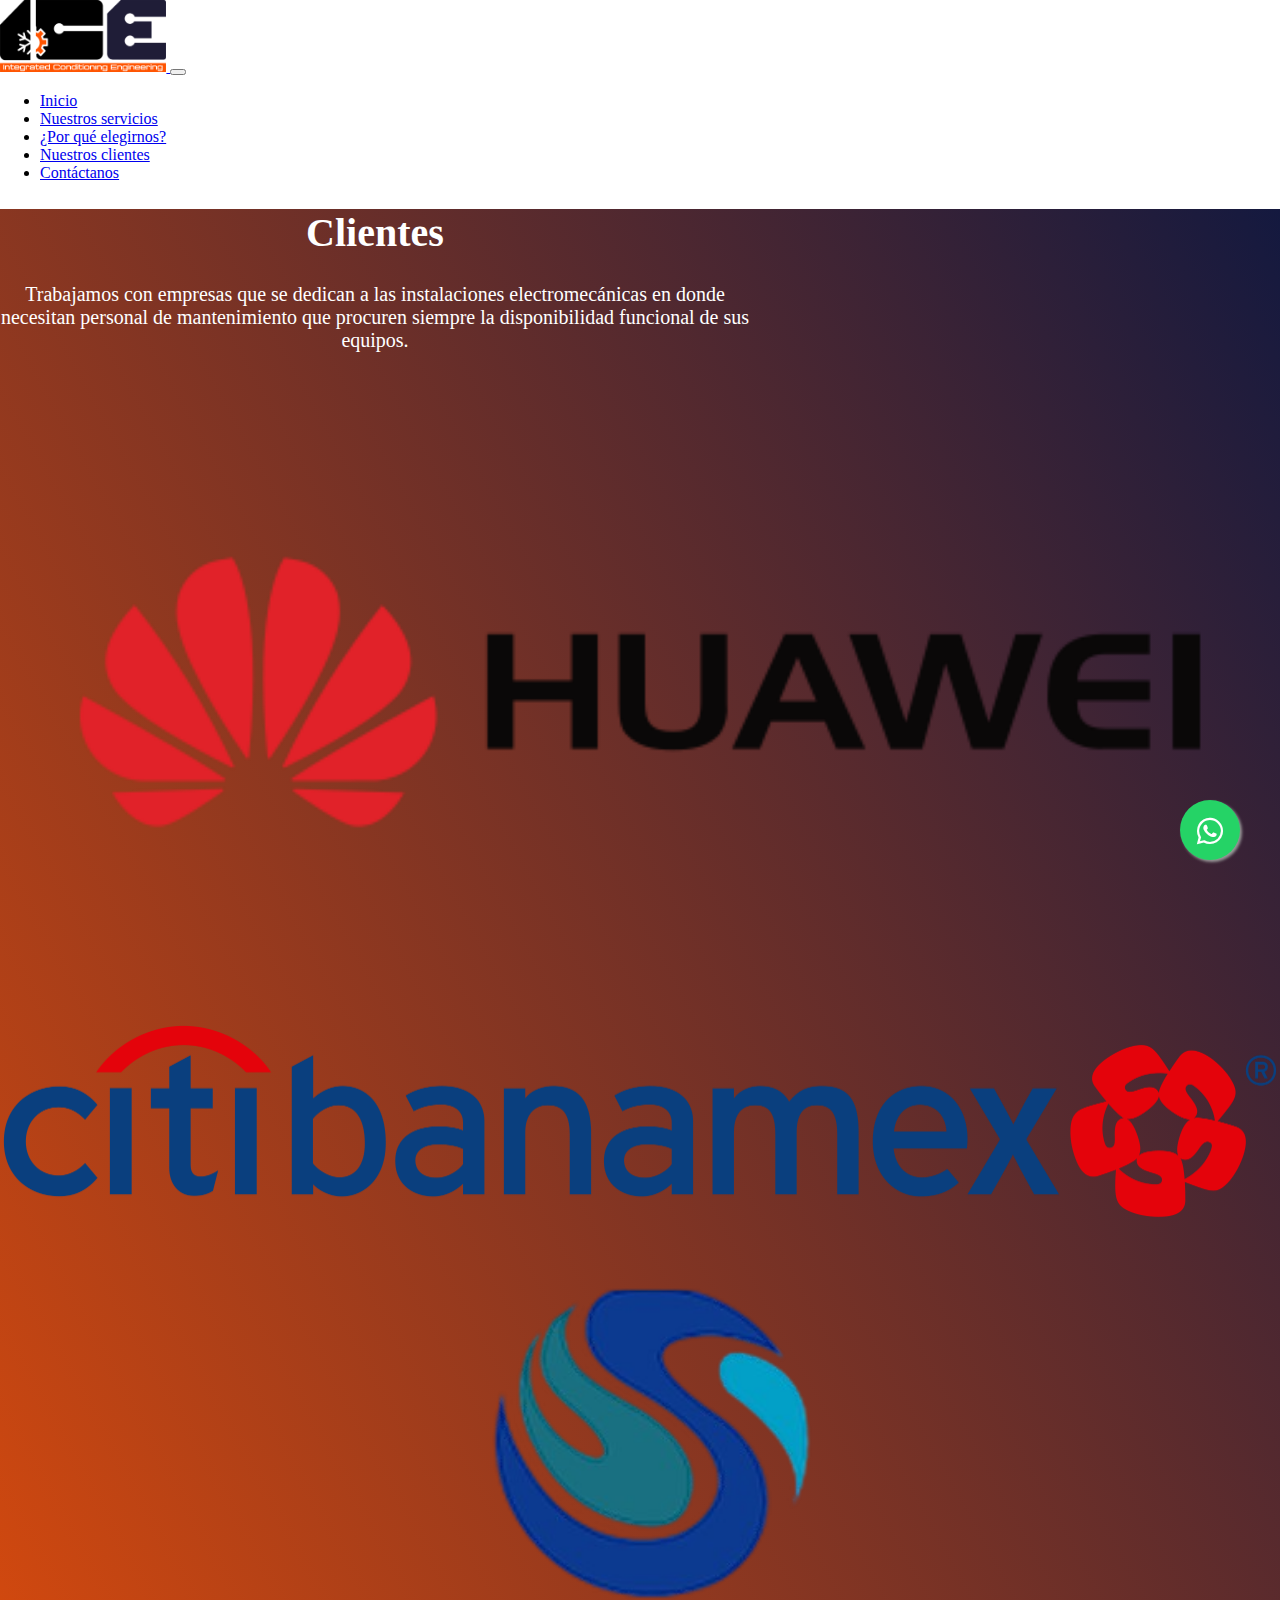
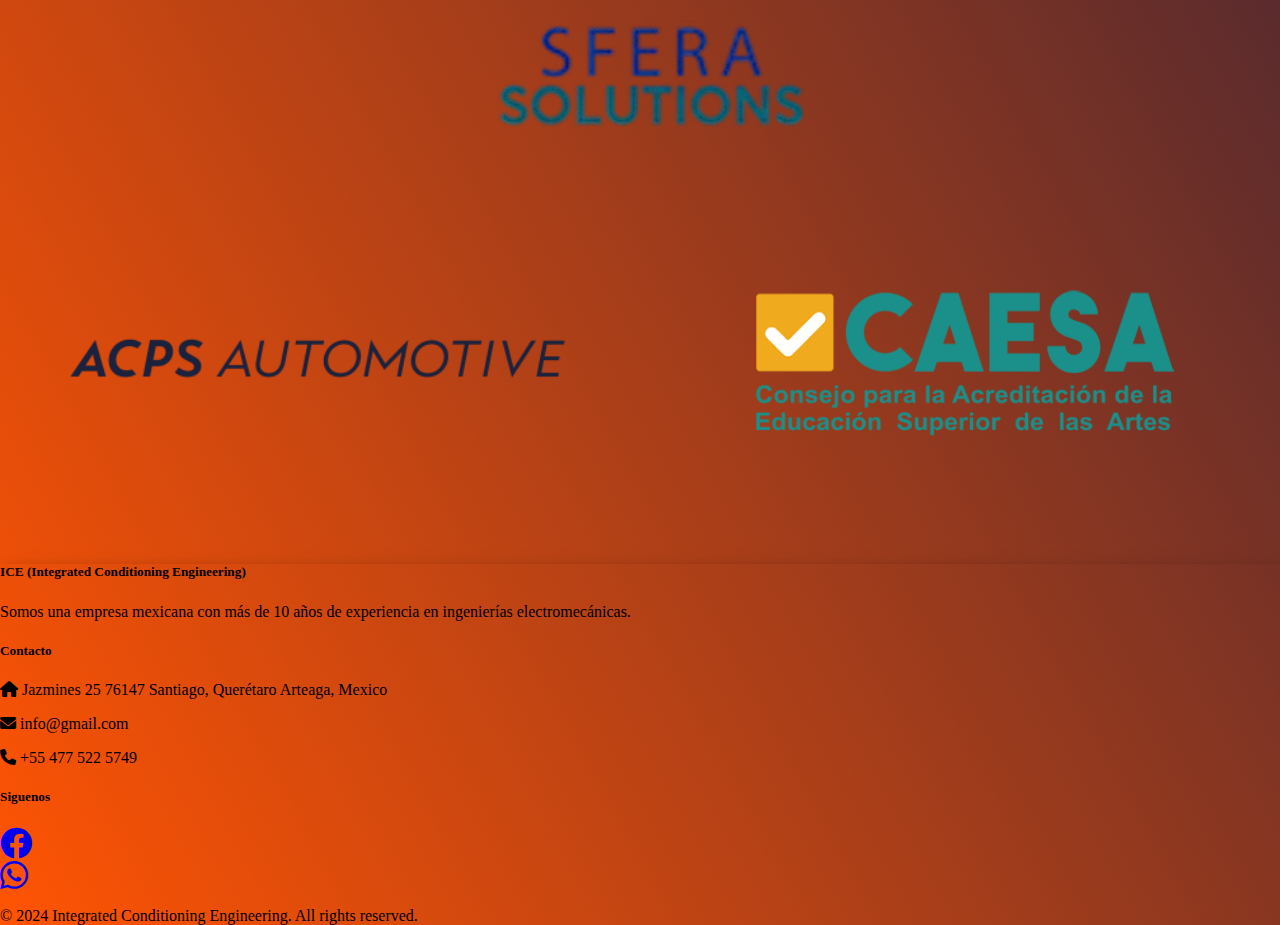
<file: pages/clientes.html>
<!DOCTYPE html>
<html lang="es">
<head>
    <meta charset="UTF-8">
    <meta name="viewport" content="width=device-width, initial-scale=1.0">
    <title>Clientes</title>
    <link href="https://cdn.jsdelivr.net/npm/bootstrap@5.0.2/dist/css/bootstrap.min.css" rel="stylesheet" integrity="sha384-EVSTQN3/azprG1Anm3QDgpJLIm9Nao0Yz1ztcQTwFspd3yD65VohhpuuCOmLASjC" crossorigin="anonymous">
    <link rel="stylesheet" href="https://cdnjs.cloudflare.com/ajax/libs/font-awesome/6.0.0-beta3/css/all.min.css">
    <link rel="stylesheet" href="../styles/index/base.css">
    <link rel="stylesheet" href="../styles/index/body.css">
    <link rel="stylesheet" href="../styles/clientes/clientes.css">
    <script src="https://cdn.jsdelivr.net/npm/bootstrap@5.3.0/dist/js/bootstrap.bundle.min.js"></script>
</head>
<body>
    <!-- Navbar -->
    <nav class="navbar navbar-expand-lg navbar-light bg-light">
        <a class="navbar-brand" href="./index.html">
            <img src="../resources/misc/logo.svg" class="p-2 imagenLogo"  alt="Logo" height="40">
        </a>
        <button class="navbar-toggler" type="button" data-bs-toggle="collapse" data-bs-target="#navbarSupportedContent" aria-controls="navbarSupportedContent" aria-expanded="false" aria-label="Toggle navigation">
            <span class="navbar-toggler-icon"></span>
        </button>

        <div class="collapse navbar-collapse" id="navbarSupportedContent">
            <ul class="navbar-nav me-auto mb-2 mb-lg-0">
                <li class="nav-item">
                    <a class="nav-link active" href="../pages/index.html">Inicio</a>
                </li>
                <li class="nav-item">
                    <a class="nav-link" href="../pages/servicios.html">Nuestros servicios</a>
                </li>
                <li class="nav-item">
                    <a class="nav-link" href="../pages/eligenos.html">¿Por qué elegirnos?</a>
                </li>
                <li class="nav-item">
                    <a class="nav-link" href="../pages/clientes.html">Nuestros clientes</a>
                </li>
                <li class="nav-item">
                    <a class="nav-link" href="../pages/contacto.html">Contáctanos</a>
                </li>
            </ul>
        </div>
    </nav>

<!--Cuerpo-->
<div class="bg-principal">
    <div id="d" class="container text-center">
        <h1>Clientes</h1>
        <div class="row">
            <div class="col-md-12">
        <p class="max-width">Trabajamos con empresas que se dedican a las instalaciones electromecánicas 
            en donde necesitan personal de mantenimiento que procuren siempre la
             disponibilidad funcional de sus equipos.</p>
    </div>
    </div>
    </div>
    <section>
        <div class="image-container">
            <img src="../resources/Photos/huawei.png" alt="Huawei">
            <img src="../resources/Photos/citibanamex.png" alt="CitiBanamex">
            <img class="mt-3" src="../resources/Photos/imagen24.png" alt="Sefera Solutions">
            <img src="../resources/Photos/acps.png" alt="ACPS">
            <img src="../resources/Photos/caesa.png" alt="CAESA">

        </div>
    </section>

    <a href="https://api.whatsapp.com/send?phone=524791366206&text=Hola%21%20Quisiera%20recibir%20informaci%C3%B3n." class="float" target="_blank">
        <i class="fab fa-whatsapp my-float"></i>
    </a>
    <!-- Footer -->
    <footer class="text-black pt-5 pb-4 bg-dark" id="shadow_box">
        <div class="container text-center text-md-start ">
            <div class="row text-center text-md-start ">
                
                <!-- About Us -->
                <div class="col-md-3 col-lg-3 col-xl-3 mx-auto mt-3">
                    <h5 class="text-uppercase mb-4 font-weight-bold text-warning">ICE (Integrated Conditioning Engineering)</h5>
                    <p class="text-white">
                        Somos una empresa mexicana con más de 10 años de experiencia en ingenierías electromecánicas.
                    </p>
                </div>

                <!-- Links 
                <div class="col-md-3 col-lg-2 col-xl-2 mx-auto mt-3">
                    <h5 class="text-uppercase mb-4 font-weight-bold text-warning">Useful links</h5>
                    <p>
                        <a href="#" class="text-white" style="text-decoration: none;"> Your Account</a>
                    </p>
                    <p>
                        <a href="#" class="text-white" style="text-decoration: none;"> Become an Affiliate</a>
                    </p>
                    <p>
                        <a href="#" class="text-white" style="text-decoration: none;"> Shipping Rates</a>
                    </p>
                    <p>
                        <a href="#" class="text-white" style="text-decoration: none;"> Help</a>
                    </p>
                </div>-->
                
                <!-- Contact -->
                <div class="col-md-4 col-lg-3 col-xl-3 mx-auto mt-3">
                    <h5 class="text-uppercase mb-4 font-weight-bold text-warning">Contacto</h5>
                    <p class="text-white"><i class="fas fa-home mr-3"></i> Jazmines 25 76147 Santiago, Querétaro Arteaga, Mexico</p>
                    <p class="text-white"><i class="fas fa-envelope mr-3"></i> info@gmail.com</p>
                    <p class="text-white"><i class="fas fa-phone mr-3"></i> +55 477 522 5749</p>
                </div>
                
                <!-- Social Media -->
                <div class="col-md-6 col-lg-6 col-xl-6 mx-auto mt-3">
                    <h5 class="text-uppercase mb-4 font-weight-bold text-warning text-center">Siguenos</h5>
                    <div class="row justify-content-center">
                        <!-- Columna para Facebook -->
                        <div class="col-3 d-flex justify-content-center">
                            <a href="https://www.facebook.com/people/ICEmantenimiento/61563604525239/?mibextid=LQQJ4d&rdid=UZXs0OpPLbtMvYbw&share_url=https%3A%2F%2Fwww.facebook.com%2Fshare%2FdW1iLEgLxdeyfw6F%2F%3Fmibextid%3DLQQJ4d" class="text-white text-center me-4">
                                <i class="fab fa-facebook fa-2x"></i>
                            </a>
                        </div>
                        <!-- Columna para WhatsApp -->
                        <div class="col-2 d-flex justify-content-center">
                            <a href="https://api.whatsapp.com/send?phone=524791366206&text=Hola%21%20Quisiera%20recibir%20informaci%C3%B3n." class="text-white text-center me-4" target="_blank">
                                <i class="fab fa-whatsapp fa-2x"></i>
                            </a>
                        </div>
                    </div>
                </div>
            </div>
            
            <!-- Copyright -->
            <div class="row">
                <div class="col-md-12 mt-4 text-center">
                    <p class="text-white-50">© 2024 Integrated Conditioning Engineering. All rights reserved.</p>
                </div>
            </div>
        </div>
    </footer>
</div>
    <!-- Bootstrap JS y dependencias -->
    <script src="https://cdn.jsdelivr.net/npm/@popperjs/core@2.11.6/dist/umd/popper.min.js"></script>
    <script src="https://cdn.jsdelivr.net/npm/bootstrap@5.3.0/dist/js/bootstrap.min.js"></script>

</body>
</html>
</file>
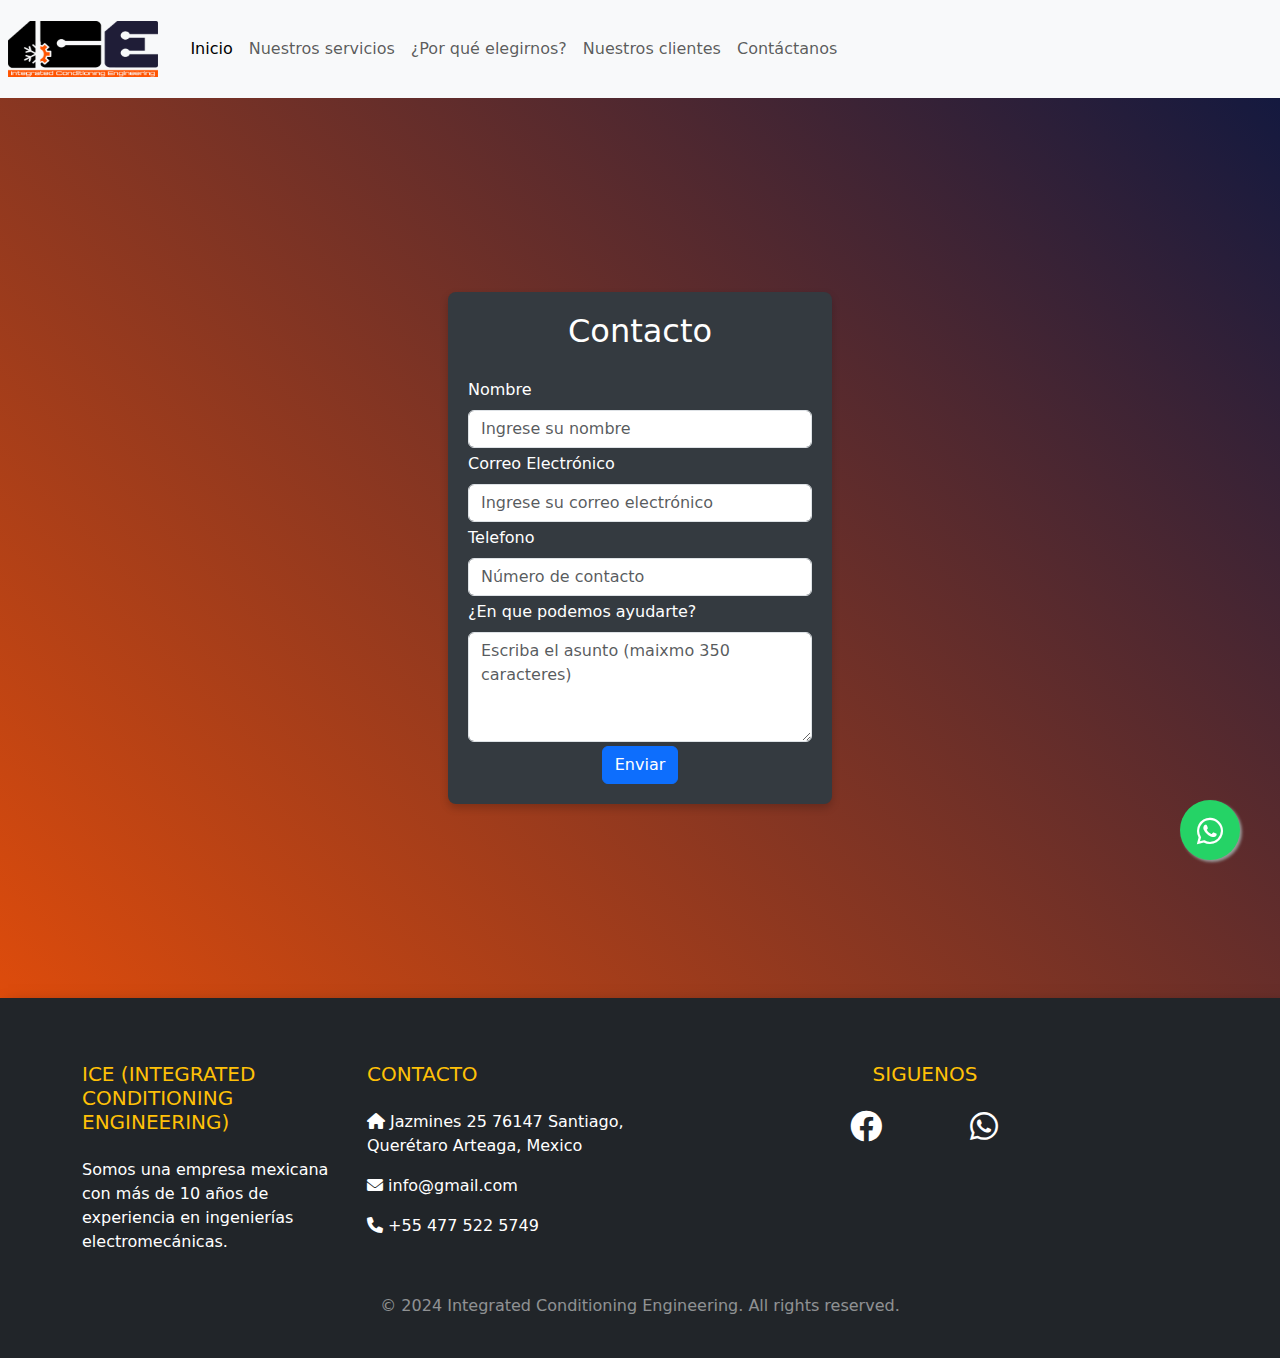
<file: pages/contacto.html>
<!DOCTYPE html>
<html lang="es">
<head>
    <meta charset="UTF-8">
    <meta name="viewport" content="width=device-width, initial-scale=1.0">
    <link href="https://cdn.jsdelivr.net/npm/bootstrap@5.3.0/dist/css/bootstrap.min.css" rel="stylesheet">
    <link rel="stylesheet" href="https://cdnjs.cloudflare.com/ajax/libs/font-awesome/6.0.0-beta3/css/all.min.css">
    <link rel="stylesheet" href="../styles/index/base.css">
    <link rel="stylesheet" href="../styles/index/body.css">
    <link rel="stylesheet" href="../styles/contactanos/style.css">
    <title>ICE (Integrated Conditioning Engineering)</title>
</head>
<body>
    <!-- Navbar -->
    <nav class="navbar navbar-expand-lg navbar-light bg-light">
        <a class="navbar-brand" href="./index.html">
            <img src="../resources/misc/logo.svg" class="p-2 imagenLogo"  alt="Logo" height="40">
        </a>
        <button class="navbar-toggler" type="button" data-bs-toggle="collapse" data-bs-target="#navbarSupportedContent" aria-controls="navbarSupportedContent" aria-expanded="false" aria-label="Toggle navigation">
            <span class="navbar-toggler-icon"></span>
        </button>

        <div class="collapse navbar-collapse" id="navbarSupportedContent">
            <ul class="navbar-nav me-auto mb-2 mb-lg-0">
                <li class="nav-item">
                    <a class="nav-link active" href="../pages/index.html">Inicio</a>
                </li>
                <li class="nav-item">
                    <a class="nav-link" href="../pages/servicios.html">Nuestros servicios</a>
                </li>
                <li class="nav-item">
                    <a class="nav-link" href="../pages/eligenos.html">¿Por qué elegirnos?</a>
                </li>
                <li class="nav-item">
                    <a class="nav-link" href="../pages/clientes.html">Nuestros clientes</a>
                </li>
                <li class="nav-item">
                    <a class="nav-link" href="../pages/contacto.html">Contáctanos</a>
                </li>
            </ul>
        </div>
    </nav>


    
<!--contenido-->
<div class="bg-principal">

    <div class="center-screen">
        <div class="container container-custom">
            <h2 class="text-center mb-4">Contacto</h2>
            <form action="../script/enviar_correo.php" method="post">
                <div class="form-group">
                    <label for="name" class="mb-2 mt-1">Nombre</label>
                    <input type="text" class="form-control" id="name" name="name" placeholder="Ingrese su nombre" required>
                </div>
                <div class="form-group">
                    <label for="email" class="mb-2 mt-1">Correo Electrónico</label>
                    <input type="email" class="form-control" id="email" name="email" placeholder="Ingrese su correo electrónico" required>
                </div>
                <div class="form-group">
                    <label for="contact" class="mb-2 mt-1">Telefono</label>
                    <input type="text" class="form-control" id="contact" name="contact" placeholder="Número de contacto" required>
                </div>

                <div class="form-group">
                    <label for="help" class="mb-2 mt-1">¿En que podemos ayudarte?</label>
                    <textarea type="text" class="form-control h-100" id="help" name="help" placeholder="Escriba el asunto (maixmo 350 caracteres)" rows="4" maxlength="350" required></textarea>
                </div>

                
                <div class="d-flex justify-content-center mt-1">
                    <button type="submit" class="btn btn-primary btn-block">Enviar</button>
                </div>
            </form>
            
        </div>
    </div>
    <a href="https://api.whatsapp.com/send?phone=524791366206&text=Hola%21%20Quisiera%20recibir%20informaci%C3%B3n." class="float" target="_blank">
        <i class="fab fa-whatsapp my-float"></i>
    </a>


    <!-- Footer -->
    <footer class="text-black pt-5 pb-4 bg-dark" id="shadow_box">
        <div class="container text-center text-md-start ">
            <div class="row text-center text-md-start ">
                
                <!-- About Us -->
                <div class="col-md-3 col-lg-3 col-xl-3 mx-auto mt-3">
                    <h5 class="text-uppercase mb-4 font-weight-bold text-warning">ICE (Integrated Conditioning Engineering)</h5>
                    <p class="text-white">
                        Somos una empresa mexicana con más de 10 años de experiencia en ingenierías electromecánicas.
                    </p>
                </div>


                
                <!-- Contact -->
                <div class="col-md-4 col-lg-3 col-xl-3 mx-auto mt-3">
                    <h5 class="text-uppercase mb-4 font-weight-bold text-warning">Contacto</h5>
                    <p class="text-white"><i class="fas fa-home mr-3"></i> Jazmines 25 76147 Santiago, Querétaro Arteaga, Mexico</p>
                    <p class="text-white"><i class="fas fa-envelope mr-3"></i> info@gmail.com</p>
                    <p class="text-white"><i class="fas fa-phone mr-3"></i> +55 477 522 5749</p>
                </div>
                
                <!-- Social Media -->
                <div class="col-md-6 col-lg-6 col-xl-6 mx-auto mt-3">
                    <h5 class="text-uppercase mb-4 font-weight-bold text-warning text-center">Siguenos</h5>
                    <div class="row justify-content-center">
                        <!-- Columna para Facebook -->
                        <div class="col-3 d-flex justify-content-center">
                            <a href="https://www.facebook.com/people/ICEmantenimiento/61563604525239/?mibextid=LQQJ4d&rdid=UZXs0OpPLbtMvYbw&share_url=https%3A%2F%2Fwww.facebook.com%2Fshare%2FdW1iLEgLxdeyfw6F%2F%3Fmibextid%3DLQQJ4d" class="text-white text-center me-4">
                                <i class="fab fa-facebook fa-2x"></i>
                            </a>
                        </div>
                        <!-- Columna para WhatsApp -->
                        <div class="col-2 d-flex justify-content-center">
                            <a href="https://api.whatsapp.com/send?phone=524791366206&text=Hola%21%20Quisiera%20recibir%20informaci%C3%B3n." class="text-white text-center me-4" target="_blank">
                                <i class="fab fa-whatsapp fa-2x"></i>
                            </a>
                        </div>
                    </div>
                </div>
            </div>
            
            <!-- Copyright -->
            <div class="row">
                <div class="col-md-12 mt-4 text-center">
                    <p class="text-white-50">© 2024 Integrated Conditioning Engineering. All rights reserved.</p>
                </div>
            </div>
        </div>
    </footer>
</div>
</div>
    <!-- Bootstrap JS y dependencias -->
    <script src="https://cdn.jsdelivr.net/npm/@popperjs/core@2.11.6/dist/umd/popper.min.js"></script>
    <script src="https://cdn.jsdelivr.net/npm/bootstrap@5.3.0/dist/js/bootstrap.min.js"></script>
</body>
</html>
</file>
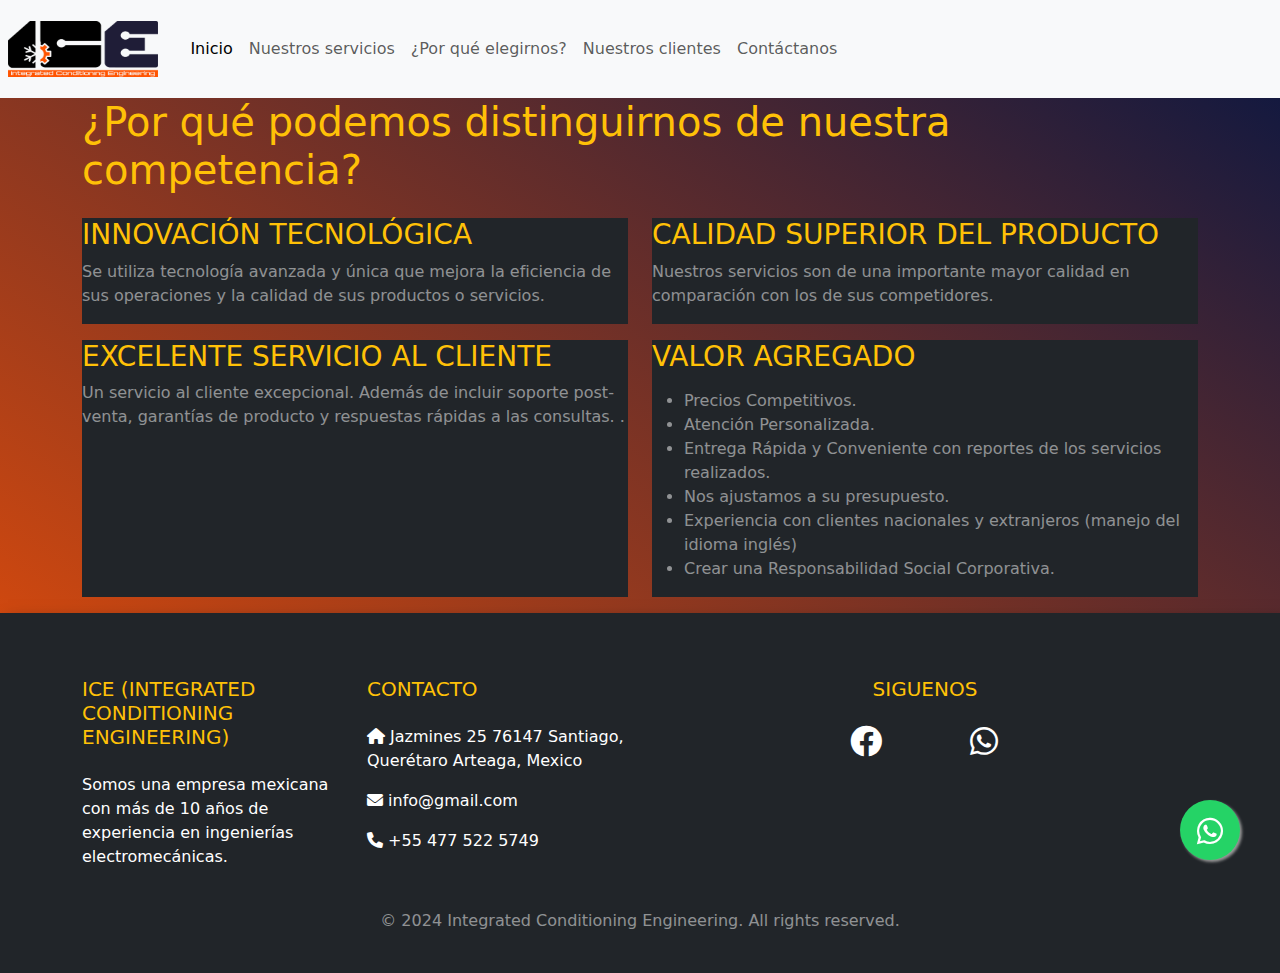
<file: pages/eligenos.html>
<!DOCTYPE html>
<html lang="es">
<head>
    <meta charset="UTF-8">
    <meta name="viewport" content="width=device-width, initial-scale=1.0">
    <link href="https://cdn.jsdelivr.net/npm/bootstrap@5.3.0/dist/css/bootstrap.min.css" rel="stylesheet">
    <link rel="stylesheet" href="https://cdnjs.cloudflare.com/ajax/libs/font-awesome/6.0.0-beta3/css/all.min.css">
    <link rel="stylesheet" href="../styles/index/base.css">
    <link rel="stylesheet" href="../styles/index/body.css">
    <link rel="stylesheet" href="../styles/eligenos/eligenos.css">
    <title>ICE (Integrated Conditioning Engineering)</title>
</head>
<body>

    <!-- Navbar -->
    <nav class="navbar navbar-expand-lg navbar-light bg-light">
        <a class="navbar-brand" href="./index.html">
            <img src="../resources/misc/logo.svg" class="p-2 imagenLogo"  alt="Logo" height="40">
        </a>
        <button class="navbar-toggler" type="button" data-bs-toggle="collapse" data-bs-target="#navbarSupportedContent" aria-controls="navbarSupportedContent" aria-expanded="false" aria-label="Toggle navigation">
            <span class="navbar-toggler-icon"></span>
        </button>

        <div class="collapse navbar-collapse" id="navbarSupportedContent">
            <ul class="navbar-nav me-auto mb-2 mb-lg-0">
                <li class="nav-item">
                    <a class="nav-link active" href="../pages/index.html">Inicio</a>
                </li>
                <li class="nav-item">
                    <a class="nav-link" href="../pages/servicios.html">Nuestros servicios</a>
                </li>
                <li class="nav-item">
                    <a class="nav-link" href="../pages/eligenos.html">¿Por qué elegirnos?</a>
                </li>
                <li class="nav-item">
                    <a class="nav-link" href="../pages/clientes.html">Nuestros clientes</a>
                </li>
                <li class="nav-item">
                    <a class="nav-link" href="../pages/contacto.html">Contáctanos</a>
                </li>
            </ul>
        </div>
    </nav>


    <!--contenido-->
    <div class="bg-principal">
        <div class="container">
            <h1 class="fill-space text-warning mb-4">¿Por qué podemos distinguirnos de nuestra competencia?</h1>
            <div class="row">
                <div class="col-lg-6 col-md-12 mb-3">
                    <div class="bg-dark shadow_box colour-1 text-white-50 fill-space">
                        <h3 class="text-warning">INNOVACIÓN TECNOLÓGICA</h3>
                        <p>Se utiliza tecnología avanzada y única que mejora la 
                            eficiencia de sus operaciones y la calidad de sus productos
                            o servicios.</p>
                    </div>
                </div>
                <div class="col-lg-6 col-md-12 mb-3">
                    <div class="bg-dark shadow_box colour-2 text-white-50 fill-space">
                        <h3 class="text-warning">CALIDAD SUPERIOR DEL PRODUCTO</h3>
                        <p>Nuestros servicios son de una importante  mayor calidad en comparación
                            con los de sus competidores.</p>
                    </div>
                </div>
                <div class="col-lg-6 col-md-12 mb-3">
                    <div class="bg-dark shadow_box colour-1 text-white-50 fill-space">
                        <h3 class="text-warning">EXCELENTE SERVICIO AL CLIENTE</h3>
                        <p>Un servicio al cliente excepcional. Además de incluir soporte post-venta,
                            garantías de producto y respuestas rápidas a las consultas. .</p>
                    </div>
                </div>
                <div class="col-lg-6 col-md-12 mb-3">
                    <div class="bg-dark shadow_box colour-2 text-white-50 fill-space">
                        <h3 class="text-warning">VALOR AGREGADO</h3>
                        <p>            <ul>
                            <li>
                                Precios Competitivos.
                            </li>
                        
                            <li>
                                Atención Personalizada.
                            </li>
                        
                            <li>
                                Entrega Rápida y Conveniente con reportes de los servicios realizados.
                            </li>
                        
                            <li>
                                Nos ajustamos a su presupuesto. 
                            </li>
                        
                            <li>
                                Experiencia con clientes nacionales y extranjeros (manejo del idioma inglés)
                            </li>
                            <li>
                                Crear una Responsabilidad Social Corporativa.
                            </li>
                        </ul></p>
                    </div>
                </div>
            </div>

        </div>
        <a href="https://api.whatsapp.com/send?phone=524791366206&text=Hola%21%20Quisiera%20recibir%20informaci%C3%B3n." class="float" target="_blank">
            <i class="fab fa-whatsapp my-float"></i>
        </a>

        


    <!-- Footer -->
    <footer class="text-black pt-5 pb-4 bg-dark" id="shadow_box">
        <div class="container text-center text-md-start ">
            <div class="row text-center text-md-start ">
                
                <!-- About Us -->
                <div class="col-md-3 col-lg-3 col-xl-3 mx-auto mt-3">
                    <h5 class="text-uppercase mb-4 font-weight-bold text-warning">ICE (Integrated Conditioning Engineering)</h5>
                    <p class="text-white">
                        Somos una empresa mexicana con más de 10 años de experiencia en ingenierías electromecánicas.
                    </p>
                </div>


                
                <!-- Contact -->
                <div class="col-md-4 col-lg-3 col-xl-3 mx-auto mt-3">
                    <h5 class="text-uppercase mb-4 font-weight-bold text-warning">Contacto</h5>
                    <p class="text-white"><i class="fas fa-home mr-3"></i> Jazmines 25 76147 Santiago, Querétaro Arteaga, Mexico</p>
                    <p class="text-white"><i class="fas fa-envelope mr-3"></i> info@gmail.com</p>
                    <p class="text-white"><i class="fas fa-phone mr-3"></i> +55 477 522 5749</p>
                </div>
                
                <!-- Social Media -->
                <div class="col-md-6 col-lg-6 col-xl-6 mx-auto mt-3">
                    <h5 class="text-uppercase mb-4 font-weight-bold text-warning text-center">Siguenos</h5>
                    <div class="row justify-content-center">
                        <!-- Columna para Facebook -->
                        <div class="col-3 d-flex justify-content-center">
                            <a href="https://www.facebook.com/people/ICEmantenimiento/61563604525239/?mibextid=LQQJ4d&rdid=UZXs0OpPLbtMvYbw&share_url=https%3A%2F%2Fwww.facebook.com%2Fshare%2FdW1iLEgLxdeyfw6F%2F%3Fmibextid%3DLQQJ4d" class="text-white text-center me-4">
                                <i class="fab fa-facebook fa-2x"></i>
                            </a>
                        </div>
                        <!-- Columna para WhatsApp -->
                        <div class="col-2 d-flex justify-content-center">
                            <a href="https://api.whatsapp.com/send?phone=524791366206&text=Hola%21%20Quisiera%20recibir%20informaci%C3%B3n." class="text-white text-center me-4" target="_blank">
                                <i class="fab fa-whatsapp fa-2x"></i>
                            </a>
                        </div>
                    </div>
                </div>
            </div>
            
            <!-- Copyright -->
            <div class="row">
                <div class="col-md-12 mt-4 text-center">
                    <p class="text-white-50">© 2024 Integrated Conditioning Engineering. All rights reserved.</p>
                </div>
            </div>
        </div>
    </footer>
</div>

    <!-- Bootstrap JS y dependencias -->
    <script src="https://cdn.jsdelivr.net/npm/@popperjs/core@2.11.6/dist/umd/popper.min.js"></script>
    <script src="https://cdn.jsdelivr.net/npm/bootstrap@5.3.0/dist/js/bootstrap.min.js"></script>
</body>
</html>
</file>
<file: styles/index/base.css>
body, html {
    margin: 0;
    padding: 0;
    height: 100%;
    width: 100%;
    
}

.bg-principal{
    background-image: linear-gradient(to top right, #ff5403, #14193f);
}

.imagenLogo {
    width: 13vw; 
    height: 8vh;
    /* border: #ff5403 2px solid; */
}



#color_secundario {
    color: #14193f;
}

#shadow_box {
    box-shadow: 8px 8px 15px rgba(0, 0, 0, 0.5);
}

#d{
    text-align: center;
    color: #ffffff;
}

.float{
	position:fixed;
	width:60px;
	height:60px;
	bottom:40px;
	right:40px;
	background-color:#25d366;
	color:#FFF;
	border-radius:50px;
	text-align:center;
    font-size:30px;
	box-shadow: 2px 2px 3px #999;
    z-index:100;
}

.my-float{
	margin-top:16px;
}

@media (max-width:480px)  { 
    .imagenLogo{
        width: auto;
    }
}
</file>
<file: styles/index/body.css>
.full-screen-container {
    width: 100%;
    height: 100%;
    display: flex;
    align-items: center;
    justify-content: center;
    padding: 0;
    margin: 0;
}

.container-body {
    display: flex; 
    align-items: center; 
    justify-content: space-between; 
    padding: 20px; 
    border-radius: 10px; 
}


.text-container {
    display: flex;
    align-items: center;
    justify-content: center;
    height: 100%; 
    padding: 0 20px; 
}


.text-block {
    background-color: rgba(0, 0, 0, 0.7);
    color: rgb(216, 47, 47);
    padding: 20px;
    border-radius: 10px;
    box-shadow: 5px 5px 15px rgba(0, 0, 0, 0.5);
    max-width: 100%; 
    height: 100%; 
    display: flex;
    align-items: center; 
    justify-content: center; 
    text-align: left; 
    font-size: calc(1vw + 1vh + 0.5vmin);
}

.image-container, .text-container {
    height: 100%;
}

.text-container p {
    margin: 0;
    text-align: justify;
    font-size: calc(1.5vw + 1.5vh + 1vmin); 
    line-height: 1.5;
}

#logo{
    background-color: white;
    width: 13vw;
    height: 9vh;
}
</file>
<file: styles/clientes/clientes.css>
/* .container img{
    width: 30%;
    height: 30%;
    max-width: 100%;
    object-fit: cover;
    display: block;
} */

#d{
    max-width: 750px;
    font-size: 20px;
    
}

#d p{
    display: flex;
    text-align: center;
}


.image-container {
    display: flex;
    flex-wrap: wrap;
    gap: 10px;
    justify-content: center;
    align-items: center;
}

.image-container img {
    width: calc(20% - 16px); 
    height: auto;
    flex: 1;
}


@media (max-width: 1285px) {
    .image-container img {
        width: calc(100% - 2px); 
    }
}
</file>
<file: styles/contactanos/style.css>
.container-custom {
    background-color: #343a40; /* bg-dark */
    color: #ffffff; /* Texto contrastante */
    padding: 20px;
    border-radius: 8px;
    box-shadow: 0 4px 8px rgba(0, 0, 0, 0.2);
    max-width: 30%;
}
.center-screen {
    display: flex;
    justify-content: center;
    align-items: center;
    height: 100vh;
}

@media (max-width:480px)  { 
    .container-custom{
        max-width: 100%;
    }
}
</file>
<file: styles/eligenos/eligenos.css>
.fill-space{
    width:auto;
    block-size: 100%;
}

.ImagendeFondo{
    background-image: url("../../resources/Photos/Reparar.png");
    background-size: 100% 100%;
    min-height: 300px;
}
</file>
